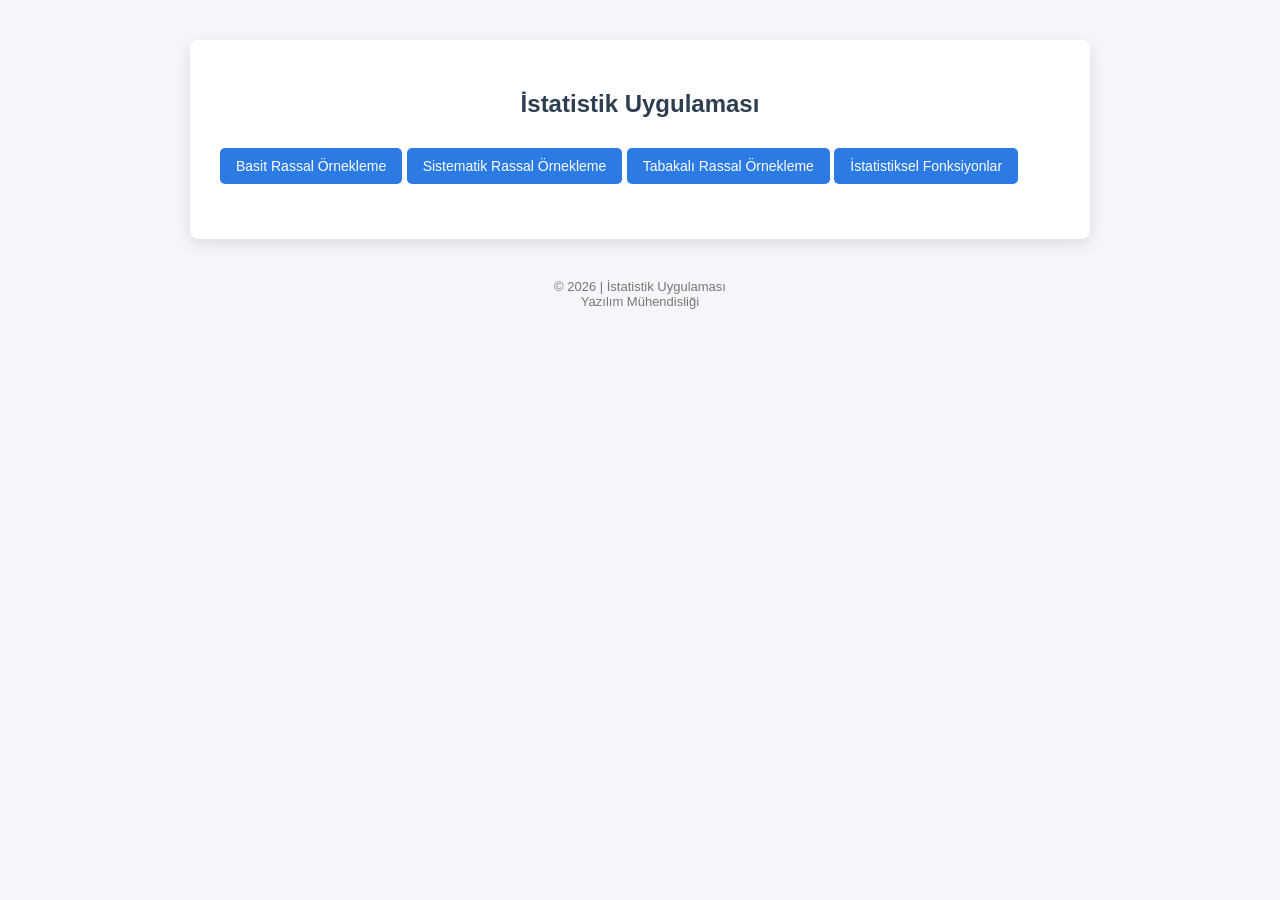
<file: src/main/resources/static/index.html>
<!doctype html>
<html>
  <head>
    <meta charset="UTF-8" />
    <title>Statistics</title>
    <link rel="stylesheet" type="text/css" href="css/style.css" />
  </head>
  <body>
    <div class="container">
      <h2>İstatistik Uygulaması</h2>
      <div class="form-group">
        <a href="basitRassal.html"><button>Basit Rassal Örnekleme</button></a>
        <a href="sistematikRassal.html"
          ><button>Sistematik Rassal Örnekleme</button></a
        >
        <a href="tabakalıRassal.html"
          ><button>Tabakalı Rassal Örnekleme</button></a
        >
        <a href="fonksiyonlar.html"
          ><button>İstatistiksel Fonksiyonlar</button></a
        >
      </div>
    </div>
    <footer class="footer">
      © 2026 | İstatistik Uygulaması <br />
      Yazılım Mühendisliği
    </footer>
  </body>
</html>
</file>
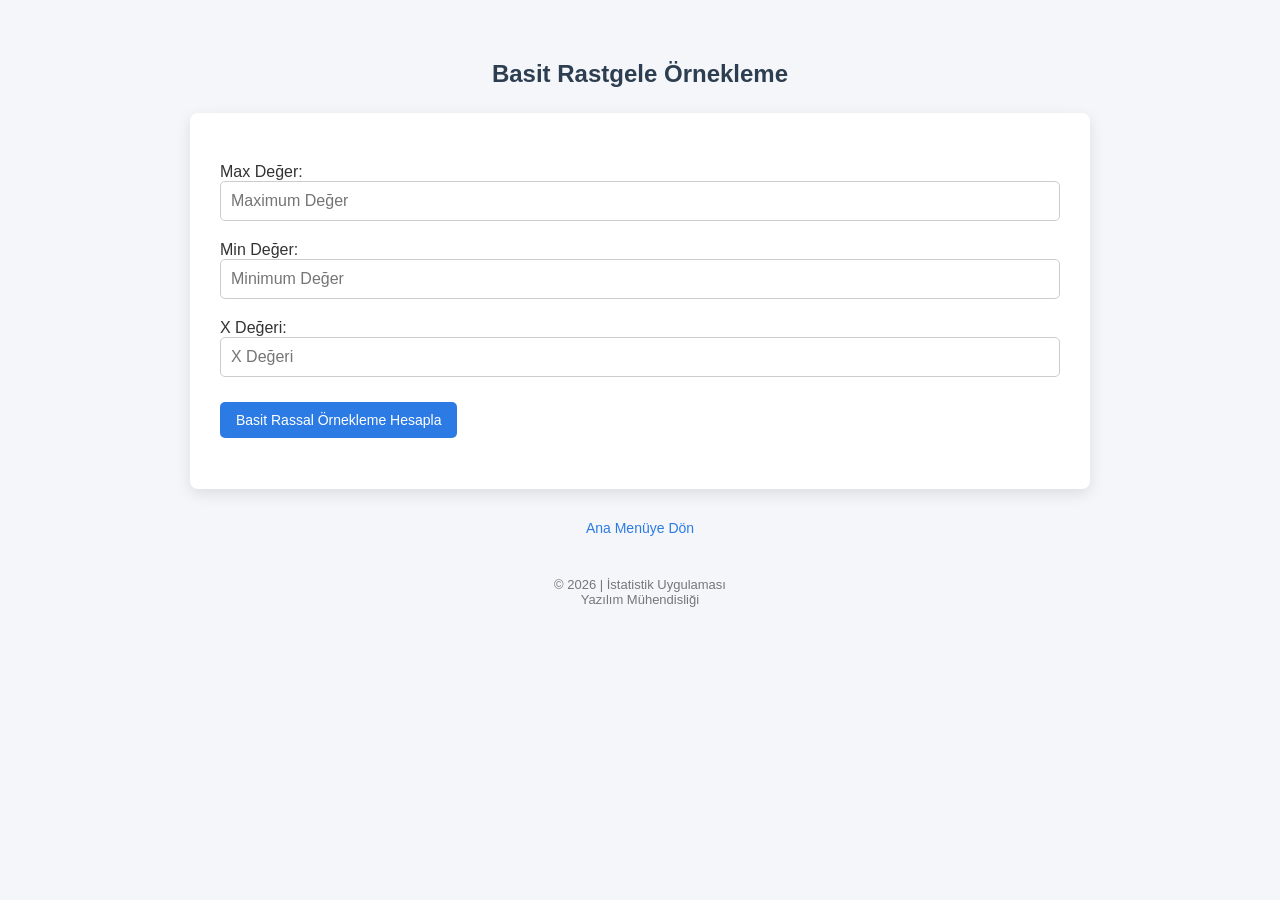
<file: src/main/resources/static/basitRassal.html>
<!doctype html>
<html>
  <head>
    <meta charset="UTF-8" />
    <title>Statistics</title>
    <link rel="stylesheet" type="text/css" href="css/style.css" />
  </head>
  <body>
      <h2>Basit Rastgele Örnekleme</h2>
<div class="container">
 <div class="form-group"></div>
 <label>Max Değer:</label>
 <input id="max" placeholder="Maximum Değer" />
 <label>Min Değer:</label>
    <input id="min" placeholder="Minimum Değer" />
    <label>X Değeri:</label>
    <input id="x" placeholder="X Değeri" />
    <button onclick="Value()">Basit Rassal Örnekleme Hesapla</button>
    <p id="result"></p>
 </div>
 <div class="back-link">
  <a href="index.html">Ana Menüye Dön</a>
</div>
  </div>
 <footer class="footer">
  © 2026 | İstatistik Uygulaması <br />
  Yazılım Mühendisliği
</footer>
    <script>
      function Value() {
        let max = document.getElementById("max").value;
        let min = document.getElementById("min").value;
        let x = document.getElementById("x").value;

        fetch("http://localhost:8080/basitRassal", {
          method: "POST",
          headers: {
            "Content-Type": "application/json",
          },
          body: JSON.stringify({ max, min, x }),
        })
          .then((res) => res.text())
          .then((data) => {
            document.getElementById("result").innerText =
              "Basit Rassal Örnekleme: " + data;
          });
      }
    </script>
  </body>
</html>
</file>
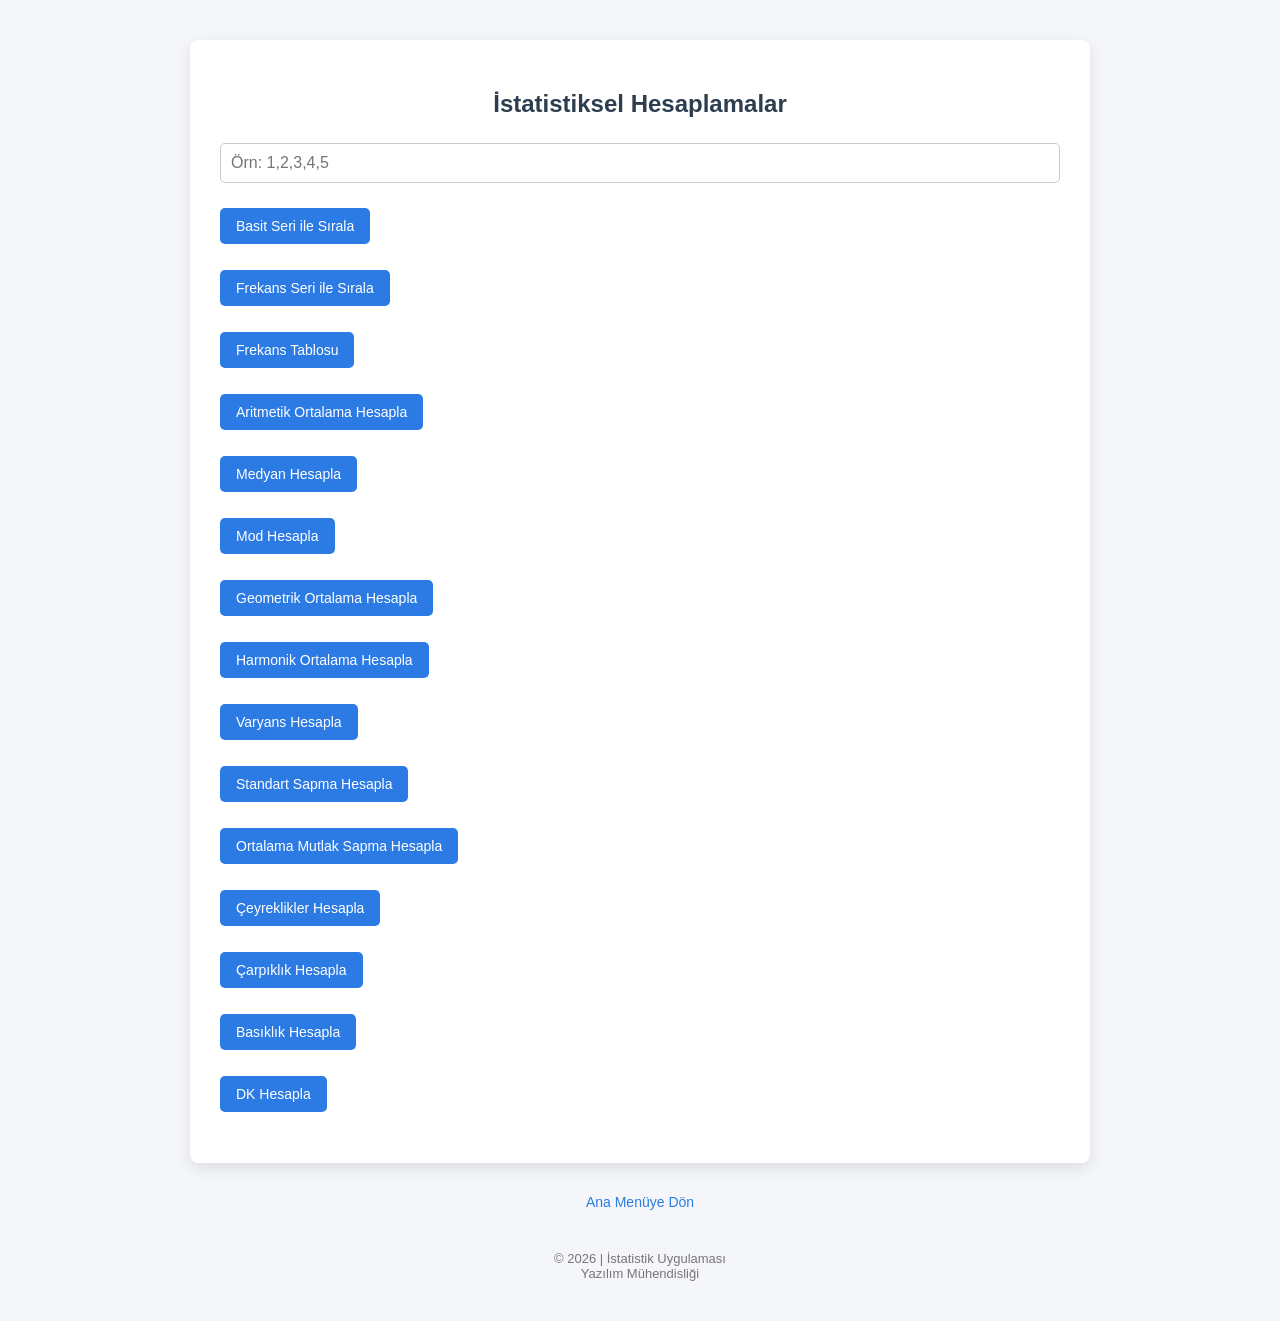
<file: src/main/resources/static/fonksiyonlar.html>
<!doctype html>
<html>
  <head>
    <meta charset="UTF-8" />
    <title>Statistics</title>
    <link rel="stylesheet" type="text/css" href="css/style.css" />
  </head>
  <body>

    <div class="container">
      <h2>İstatistiksel Hesaplamalar</h2>
<div class="form-group"></div>
      <input id="numbers" placeholder="Örn: 1,2,3,4,5" />
      <button onclick="basitSeri()">Basit Seri ile Sırala</button>
      <p id="result"></p>
      <button onclick="frekansSeri()">Frekans Seri ile Sırala</button>
      <p id="result2"></p>
      <button onclick="frekansTablosu()">Frekans Tablosu</button>
      <p id="result3"></p>
      <button onclick="sendNumbers()">Aritmetik Ortalama Hesapla</button>
      <p id="result4"></p>
      <button onclick="medyan()">Medyan Hesapla</button>
      <p id="result5"></p>
      <button onclick="mod()">Mod Hesapla</button>
      <p id="result6"></p>
      <button onclick="geometrikOrtalama()">Geometrik Ortalama Hesapla</button>
      <p id="result7"></p>
      <button onclick="harmonikOrtalama()">Harmonik Ortalama Hesapla</button>
      <p id="result8"></p>
      <button onclick="varyans()">Varyans Hesapla</button>
      <p id="result9"></p>
      <button onclick="standartSapma()">Standart Sapma Hesapla</button>
      <p id="result10"></p>
      <button onclick="oms()">Ortalama Mutlak Sapma Hesapla</button>
      <p id="result11"></p>
      <button onclick="ceyreklikler()">Çeyreklikler Hesapla</button>
      <p id="result12"></p>
      <button onclick="carpıklık()">Çarpıklık Hesapla</button>
      <p id="result13"></p>
      <button onclick="basıklık()">Basıklık Hesapla</button>
      <p id="result14"></p>
      <button onclick="dk()">DK Hesapla</button>
      <p id="result15"></p>
      </div>
      <div class="back-link">
  <a href="index.html">Ana Menüye Dön</a>
</div>
    </div>
<footer class="footer">
  © 2026 | İstatistik Uygulaması <br />
  Yazılım Mühendisliği
</footer>
    <script>
      function basitSeri() {
        let input = document.getElementById("numbers").value;

        let numbers = input.split(",").map(Number);

        fetch("http://localhost:8080/basitSeri", {
          method: "POST",
          headers: {
            "Content-Type": "application/json",
          },
          body: JSON.stringify(numbers),
        })
          .then((res) => res.text())
          .then((data) => {
            document.getElementById("result").innerText =
              "Basit Seri Sıralama: " + data;
          });
      }

      function frekansSeri() {
        let input = document.getElementById("numbers").value;

        let numbers = input.split(",").map(Number);

        fetch("http://localhost:8080/frekansSeri", {
          method: "POST",
          headers: {
            "Content-Type": "application/json",
          },
          body: JSON.stringify(numbers),
        })
          .then((res) => res.text())
          .then((data) => {
            document.getElementById("result2").innerHTML =
              "Frekans Seri Sıralama: <br>" + data;
          });
      }

      function frekansTablosu() {
        let input = document.getElementById("numbers").value;

        let numbers = input.split(",").map(Number);

        fetch("http://localhost:8080/frekansTablosu", {
          method: "POST",
          headers: {
            "Content-Type": "application/json",
          },
          body: JSON.stringify(numbers),
        })
          .then((res) => res.text())
          .then((data) => {
            document.getElementById("result3").innerHTML =
              "Frekans Tablosu: <br>" + data;
          });
      }
      function sendNumbers() {
        let input = document.getElementById("numbers").value;

        let numbers = input.split(",").map(Number);

        fetch("http://localhost:8080/ortalama", {
          method: "POST",
          headers: {
            "Content-Type": "application/json",
          },
          body: JSON.stringify(numbers),
        })
          .then((res) => res.text())
          .then((avg) => {
            document.getElementById("result4").innerText =
              "Aritmetik Ortalama: " + avg;
          });
      }
      function medyan() {
        let input = document.getElementById("numbers").value;

        let numbers = input.split(",").map(Number);

        fetch("http://localhost:8080/medyan", {
          method: "POST",
          headers: {
            "Content-Type": "application/json",
          },
          body: JSON.stringify(numbers),
        })
          .then((res) => res.text())
          .then((data) => {
            document.getElementById("result5").innerText = "Medyan: " + data;
          });
      }
      function mod() {
        let input = document.getElementById("numbers").value;

        let numbers = input.split(",").map(Number);

        fetch("http://localhost:8080/mod", {
          method: "POST",
          headers: {
            "Content-Type": "application/json",
          },
          body: JSON.stringify(numbers),
        })
          .then((res) => res.text())
          .then((data) => {
            document.getElementById("result6").innerText = "Mod: " + data;
          });
      }
      function geometrikOrtalama() {
        let input = document.getElementById("numbers").value;

        let numbers = input.split(",").map(Number);

        fetch("http://localhost:8080/geometrikOrtalama", {
          method: "POST",
          headers: {
            "Content-Type": "application/json",
          },
          body: JSON.stringify(numbers),
        })
          .then((res) => res.text())
          .then((data) => {
            document.getElementById("result7").innerText =
              "Geometrik Ortalama: " + data;
          });
      }
      function harmonikOrtalama() {
        let input = document.getElementById("numbers").value;

        let numbers = input.split(",").map(Number);

        fetch("http://localhost:8080/harmonikOrtalama", {
          method: "POST",
          headers: {
            "Content-Type": "application/json",
          },
          body: JSON.stringify(numbers),
        })
          .then((res) => res.text())
          .then((data) => {
            document.getElementById("result8").innerText =
              "Harmonik Ortalama: " + data;
          });
      }
      function varyans() {
        let input = document.getElementById("numbers").value;

        let numbers = input.split(",").map(Number);

        fetch("http://localhost:8080/varyans", {
          method: "POST",
          headers: {
            "Content-Type": "application/json",
          },
          body: JSON.stringify(numbers),
        })
          .then((res) => res.text())
          .then((data) => {
            document.getElementById("result9").innerText = "Varyans: " + data;
          });
      }
      function standartSapma() {
        let input = document.getElementById("numbers").value;

        let numbers = input.split(",").map(Number);

        fetch("http://localhost:8080/standartSapma", {
          method: "POST",
          headers: {
            "Content-Type": "application/json",
          },
          body: JSON.stringify(numbers),
        })
          .then((res) => res.text())
          .then((data) => {
            document.getElementById("result10").innerText =
              "Standart Sapma: " + data;
          });
      }
      function oms() {
        let input = document.getElementById("numbers").value;

        let numbers = input.split(",").map(Number);

        fetch("http://localhost:8080/oms", {
          method: "POST",
          headers: {
            "Content-Type": "application/json",
          },
          body: JSON.stringify(numbers),
        })
          .then((res) => res.text())
          .then((data) => {
            document.getElementById("result11").innerText =
              "Ortalama Mutlak Sapma : " + data;
          });
      }
      function ceyreklikler() {
        let input = document.getElementById("numbers").value;

        let numbers = input.split(",").map(Number);

        fetch("http://localhost:8080/ceyreklikler", {
          method: "POST",
          headers: {
            "Content-Type": "application/json",
          },
          body: JSON.stringify(numbers),
        })
          .then((res) => res.text())
          .then((data) => {
            document.getElementById("result12").innerText =
              "Çeyreklikler : " + data;
          });
      }
      function carpıklık() {
        let input = document.getElementById("numbers").value;

        let numbers = input.split(",").map(Number);

        fetch("http://localhost:8080/carpıklık", {
          method: "POST",
          headers: {
            "Content-Type": "application/json",
          },
          body: JSON.stringify(numbers),
        })
          .then((res) => res.text())
          .then((data) => {
            document.getElementById("result13").innerText =
              "Çarpıklık : " + data;
          });
      }
      function basıklık() {
        let input = document.getElementById("numbers").value;

        let numbers = input.split(",").map(Number);

        fetch("http://localhost:8080/basıklık", {
          method: "POST",
          headers: {
            "Content-Type": "application/json",
          },
          body: JSON.stringify(numbers),
        })
          .then((res) => res.text())
          .then((data) => {
            document.getElementById("result14").innerText =
              "Basıklık : " + data;
          });
      }
      function dk() {
        let input = document.getElementById("numbers").value;

        let numbers = input.split(",").map(Number);

        fetch("http://localhost:8080/dk", {
          method: "POST",
          headers: {
            "Content-Type": "application/json",
          },
          body: JSON.stringify(numbers),
        })
          .then((res) => res.text())
          .then((data) => {
            document.getElementById("result15").innerText = "DK : " + data;
          });
      }
    </script>
  </body>
</html>
</file>
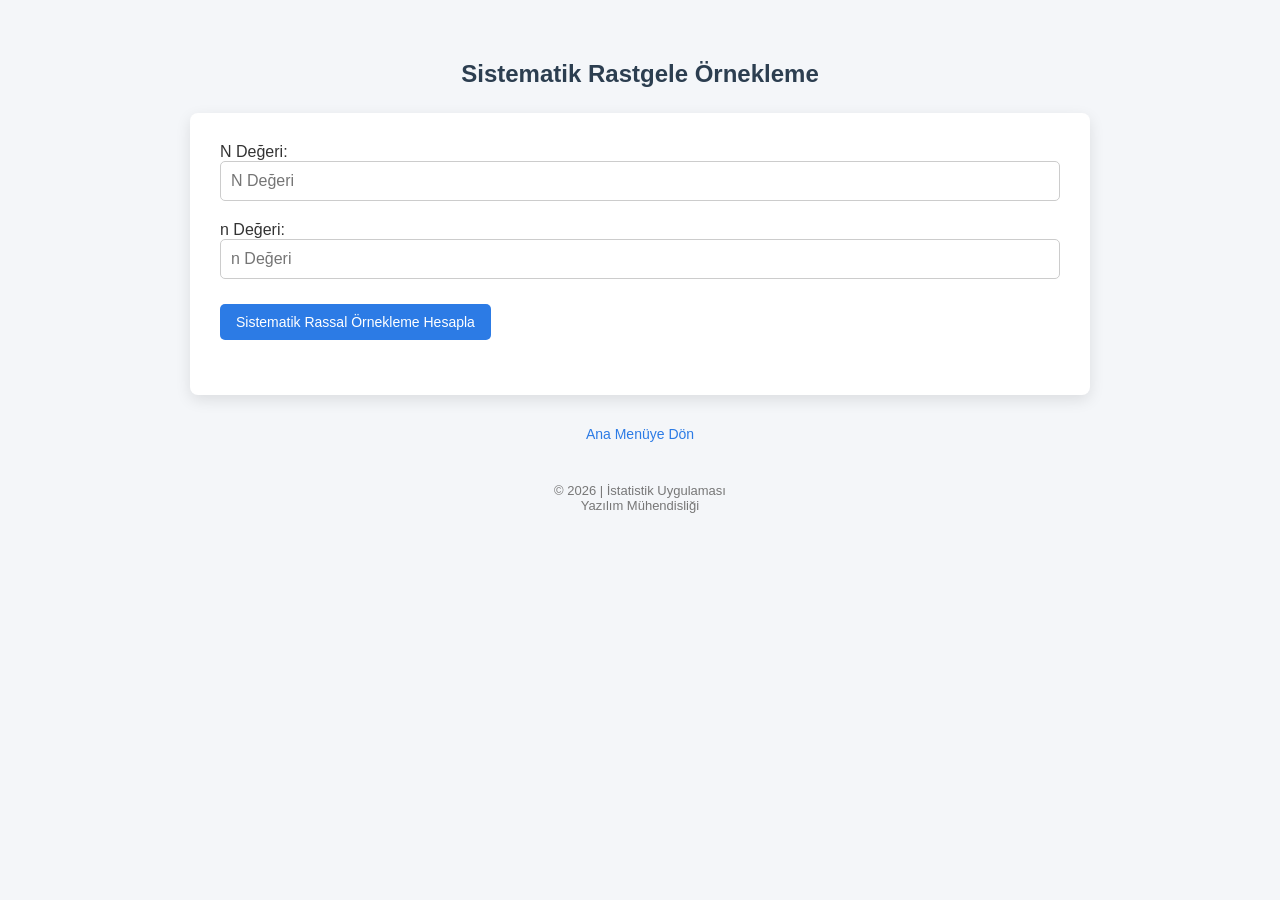
<file: src/main/resources/static/sistematikRassal.html>
<!doctype html>
<html>
  <head>
    <meta charset="UTF-8" />
    <title>Statistics</title>
    <link rel="stylesheet" type="text/css" href="css/style.css" />
  </head>
  <body>
    <h2>Sistematik Rastgele Örnekleme</h2>
    <div class="container">
      <div class="form-group">
        <label>N Değeri:</label>
        <input id="N" placeholder="N Değeri" />
        <label>n Değeri:</label>
        <input id="n" placeholder="n Değeri" />
        <button onclick="Value()">Sistematik Rassal Örnekleme Hesapla</button>
        <p id="result"></p>
      </div>
    </div>
    <div class="back-link">
      <a href="index.html">Ana Menüye Dön</a>
    </div>

    <footer class="footer">
      © 2026 | İstatistik Uygulaması <br />
      Yazılım Mühendisliği
    </footer>
    <script>
      function Value() {
        let N = Number(document.getElementById("N").value);
        let n = Number(document.getElementById("n").value);

        fetch("http://localhost:8080/sistematikRassal", {
          method: "POST",
          headers: {
            "Content-Type": "application/json",
          },
          body: JSON.stringify({ N, n }),
        })
          .then((res) => res.text())
          .then((data) => {
            document.getElementById("result").innerText =
              "Sistematik Rassal Örnekleme: " + data;
          });
      }
    </script>
  </body>
</html>
</file>
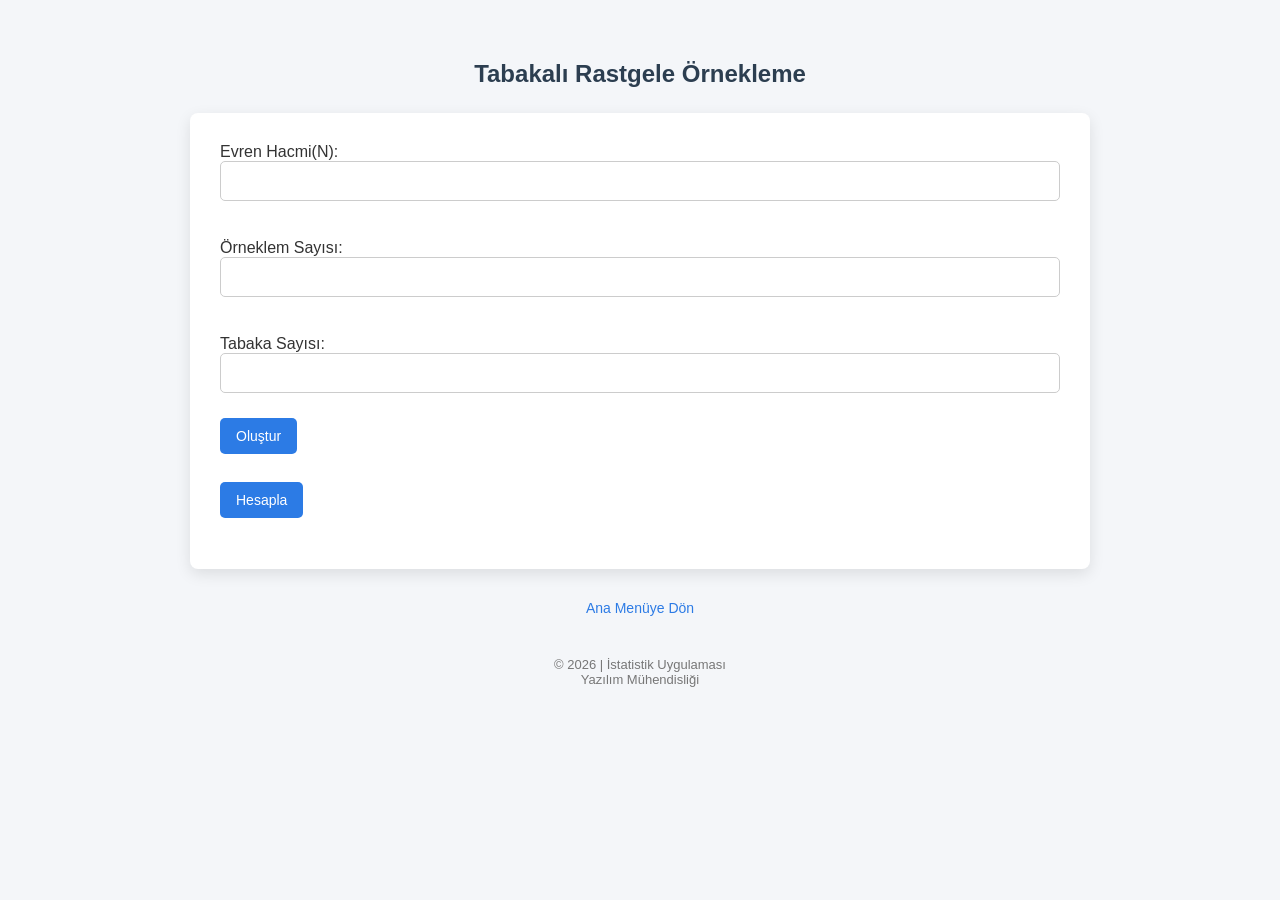
<file: src/main/resources/static/tabakalıRassal.html>
<!-- <!doctype html>
<html>
  <head>
    <meta charset="UTF-8" />
    <title>Statistics</title>
    <link rel="stylesheet" type="text/css" href="css/style.css" />
  </head>
  <body>
<div class="container">
    <h2>Maximum, Minimum ve X Değerlerini Giriniz</h2>
<div class="form-group">
    <input id="max" placeholder="Maximum Değer" />
    <input id="min" placeholder="Minimum Değer" />
    <input id="x" placeholder="X Değeri" />
    <button onclick="Value()">Basit Rassal Örnekleme Hesapla</button>
    <p id="result"></p>
     </div>
     <div class="back-link">
  <a href="index.html">Ana Menüye Dön</a>
</div>
   </div>
 <footer class="footer">
  © 2026 | İstatistik Uygulaması <br />
  Yazılım Mühendisliği
</footer>
    <script>
      function Value() {
        let max = document.getElementById("max").value;
        let min = document.getElementById("min").value;
        let x = document.getElementById("x").value;

        fetch("http://localhost:8080/basitRassal", {
          method: "POST",
          headers: {
            "Content-Type": "application/json",
          },
          body: JSON.stringify({ max, min, x }),
        })
          .then((res) => res.text())
          .then((data) => {
            document.getElementById("result").innerText =
              "Basit Rassal Örnekleme: " + data;
          });
      }
    </script>
  </body>
</html> -->
<!doctype html>
<html lang="tr">
  <head>
    <meta charset="UTF-8" />
    <title>Tabakalı Rastgele Örnekleme</title>
    <link rel="stylesheet" type="text/css" href="css/style.css" />
  </head>
  <body>
    <h2>Tabakalı Rastgele Örnekleme</h2>
    <div class="container">
      <label>Evren Hacmi(N):</label>
      <input type="number" id="sampleSize" /><br /><br />

      <label>Örneklem Sayısı:</label>
      <input type="number" id="numberofsamples" /><br /><br />

      <label>Tabaka Sayısı:</label>
      <input type="number" id="strataCount" />
      <button onclick="createStrata()">Oluştur</button>

      <div id="strataArea"></div>

      <br />
      <button onclick="sendData()">Hesapla</button>

      <pre id="result"></pre>
    </div>
    <div class="back-link">
      <a href="index.html">Ana Menüye Dön</a>
    </div>
    <footer class="footer">
      © 2026 | İstatistik Uygulaması <br />
      Yazılım Mühendisliği
    </footer>
    <script>
      function createStrata() {
        const count = document.getElementById("strataCount").value;
        const area = document.getElementById("strataArea");
        area.innerHTML = "";

        for (let i = 0; i < count; i++) {
          area.innerHTML += `
                  <label>Tabaka ${i + 1} Boyutu:</label>
                  <input type="number" class="stratum"><br><br>
                `;
        }
      }

      function sendData() {
        const totalPopulation = parseInt(
          document.getElementById("sampleSize").value,
        );
        const sampleCount = parseInt(
          document.getElementById("numberofsamples").value,
        );
        const strataInputs = document.querySelectorAll(".stratum");

        let strataPercentages = [];
        strataInputs.forEach((input) => {
          strataPercentages.push(parseInt(input.value));
        });

        fetch("http://localhost:8080/tabakalıRassal", {
          method: "POST",
          headers: { "Content-Type": "application/json" },
          body: JSON.stringify({
            totalPopulation: totalPopulation,
            sampleCount: sampleCount,
            strataPercentages: strataPercentages,
          }),
        })
          .then((res) => {
            if (!res.ok) {
              return res.text().then((err) => {
                throw new Error(err);
              });
            }
            return res.json();
          })
          .then((data) => {
            document.getElementById("result").innerText = JSON.stringify(
              data,
              null,
              2,
            );
          })
          .catch((err) => {
            document.getElementById("result").innerText = err.message;
          });
      }
    </script>
  </body>
</html>
</file>
<file: src/main/resources/static/css/style.css>
* {
  box-sizing: border-box;
  font-family: "Segoe UI", Arial, sans-serif;
}

body {
  background-color: #f4f6f9;
  margin: 0;
  padding: 40px;
  color: #333;
}

h2 {
  text-align: center;
  margin-bottom: 25px;
  color: #2c3e50;
}

.container {
  max-width: 900px;
  margin: auto;
  background: white;
  padding: 30px;
  border-radius: 8px;
  box-shadow: 0 5px 15px rgba(0, 0, 0, 0.1);
}

input {
  width: 100%;
  padding: 10px;
  margin-bottom: 20px;
  font-size: 16px;
  border-radius: 5px;
  border: 1px solid #ccc;
}

button {
  background-color: #2c7be5;
  color: white;
  border: none;
  padding: 10px 16px;
  margin: 5px 0;
  font-size: 14px;
  border-radius: 5px;
  cursor: pointer;
  transition: 0.2s;
}

button:hover {
  background-color: #1a5dcc;
}

.result {
  margin-bottom: 15px;
  padding: 10px;
  background: #f1f3f5;
  border-left: 4px solid #2c7be5;
  border-radius: 4px;
}

table {
  width: 100%;
  border-collapse: collapse;
  margin-top: 10px;
}

th {
  background-color: #2c7be5;
  color: white;
  padding: 8px;
}

td {
  padding: 8px;
  text-align: center;
  border: 1px solid #ddd;
}

.form-group {
  margin-bottom: 20px;
}
h3 {
  margin-top: 25px;
  color: #1f3a5f;
}
table tr:nth-child(even) {
  background-color: #f8f9fa;
}

table tr:hover {
  background-color: #e9ecef;
}
.footer {
  margin-top: 40px;
  text-align: center;
  font-size: 13px;
  color: #777;
}
.back-link {
  margin-top: 30px;
  text-align: center;
}

.back-link a {
  text-decoration: none;
  color: #2c7be5;
  font-weight: 500;
  font-size: 14px;
}

.back-link a:hover {
  text-decoration: underline;
}
</file>
